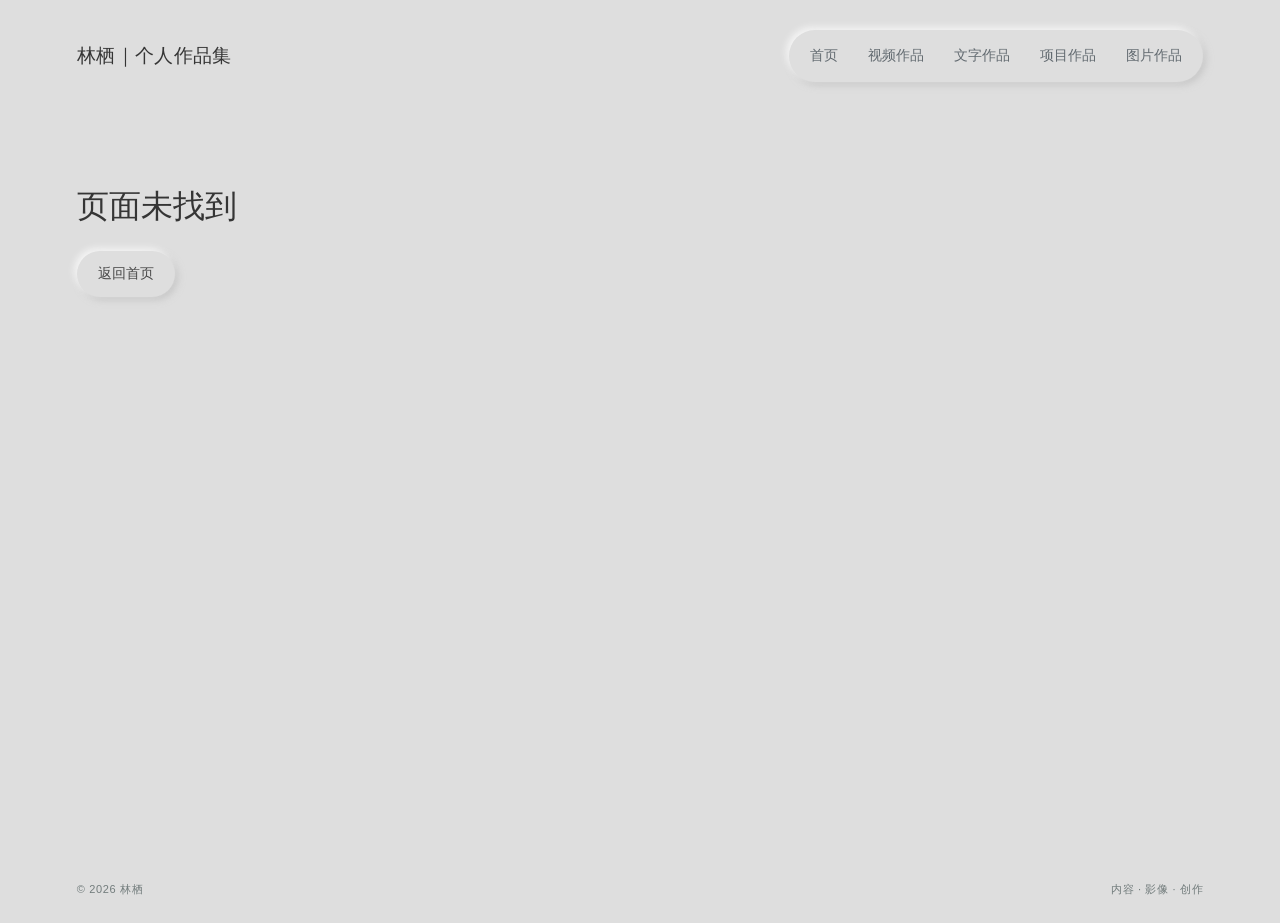
<file: index.html>
<!doctype html><html lang="zh-CN"><head><meta charset="UTF-8"><meta name="viewport" content="width=device-width, initial-scale=1"><meta name="theme-color" content="#F5F5F3"><meta name="description" content="林栖的个人作品集：视频、文字、项目与视觉创作。"><title>林栖｜个人作品集</title><link rel="stylesheet" href="/style.css"><link rel="stylesheet" href="/glass.css"><link rel="stylesheet" href="/resume.css"><link rel="stylesheet" href="/video.css"><link rel="stylesheet" href="/layout.css"></head><body><div id="app"></div><script type="module" src="/app.js"></script></body></html>
</file>
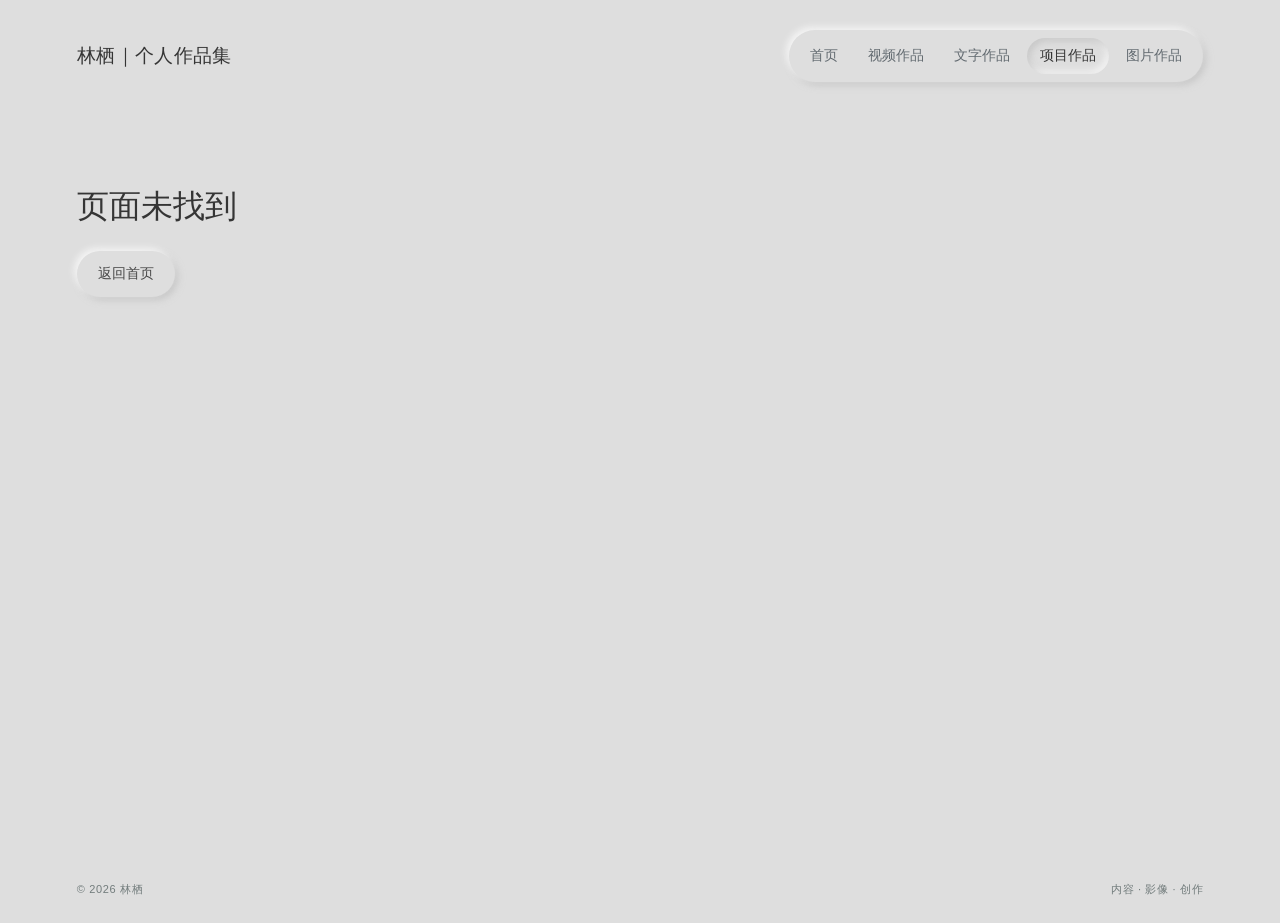
<file: projects/index.html>
<!doctype html><html lang="zh-CN"><head><meta charset="UTF-8"><meta name="viewport" content="width=device-width, initial-scale=1"><meta name="theme-color" content="#F5F5F3"><meta name="description" content="林栖的个人作品集：视频、文字、项目与视觉创作。"><title>林栖｜个人作品集</title><link rel="stylesheet" href="/style.css"><link rel="stylesheet" href="/glass.css"><link rel="stylesheet" href="/resume.css"><link rel="stylesheet" href="/video.css"><link rel="stylesheet" href="/layout.css"></head><body><div id="app"></div><script type="module" src="/app.js"></script></body></html>
</file>
<file: style.css>
:root{font-family:-apple-system,BlinkMacSystemFont,"PingFang SC","Microsoft YaHei","Noto Sans CJK SC",sans-serif;color:#272b2c;background:#f5f5f3;font-synthesis:none;font-size:16px;--muted:#707678;--border:1px solid rgba(255,255,255,.9)}*{box-sizing:border-box}body{margin:0}a{color:inherit;text-decoration:none}button{font:inherit;color:inherit;cursor:pointer}button,a{-webkit-tap-highlight-color:transparent}button{border:0;background:none}button:focus-visible,a:focus-visible{outline:2px solid #617f88;outline-offset:5px}header{max-width:1500px;margin:auto;min-height:100px;padding:28px 4.5%;display:flex;align-items:center;justify-content:space-between;gap:30px}.brand{font-size:19px;font-weight:600;letter-spacing:.02em}.top-resume{background:#ffffff91;border:var(--border);border-radius:20px;padding:11px 19px;box-shadow:0 3px 10px #33333304;font-size:14px}.top-resume span{margin-left:15px}nav{display:flex;gap:23px;align-items:center;font-size:14px}nav a,nav button{color:var(--muted);white-space:nowrap}nav [aria-current]{color:#252929;font-weight:600}.home{max-width:1500px;margin:10px auto 0;padding:0 4.5%;display:grid;grid-template-columns:minmax(285px,3fr) 7fr;gap:26px;min-height:660px;height:calc(100svh - 164px);max-height:850px}.glass{background:rgba(255,255,255,.57);border:var(--border);box-shadow:0 10px 30px #3e474709,inset 0 1px 0 #fff;backdrop-filter:blur(24px)}.profile{border-radius:34px;padding:25px;display:flex;flex-direction:column;animation:appear .45s both}.portrait{width:100%;height:clamp(145px,22vh,245px);border-radius:20px;object-fit:cover}.portrait-empty{background:#e6e8e4;display:flex;align-items:center;justify-content:center;flex-direction:column;gap:16px;color:#777e77;font-size:12px}.portrait-mark{font-size:46px;font-weight:300;letter-spacing:.15em;color:#929b91}.identity h1{font-size:32px;letter-spacing:.06em;margin:23px 0 7px;font-weight:600}.identity p{font-size:14px;margin:0;color:#5d6566}.details{margin:22px 0 18px;display:grid;gap:10px;font-size:13px}.details div{display:flex;gap:20px}.details dt{color:#777d7e;width:58px;flex-shrink:0}.details dd{margin:0;color:#62696a;overflow-wrap:anywhere}.summary{font-size:14px;line-height:1.95;color:#62696a;margin:0 0 20px;padding-top:17px;border-top:1px solid #dce0dc}.resume-link{margin-top:auto;display:flex;justify-content:space-between;align-items:center;border-radius:16px;background:#fff9;border:1px solid #e4e7e4;padding:14px 17px;font-size:14px}.resume-link span{font-size:20px}.work-grid{display:grid;grid-template-columns:1fr 1fr;grid-template-rows:1fr 1fr;gap:24px}.work-card{min-width:0;position:relative;border-radius:30px;overflow:hidden;transition:transform .2s,box-shadow .2s;animation:appear .5s both;animation-delay:calc(var(--order)*70ms + 60ms)}.video{background:#e8eef0}.writing{background:#f0eeea}.projects{background:#e9ede7}.visual{background:#eeecef}.card-heading{position:relative;z-index:2;display:flex;justify-content:space-between;padding:27px 28px 0;gap:10px}.eyebrow{font-size:11px;letter-spacing:.15em;color:#717b7d}.card-heading h2{font-size:27px;font-weight:600;letter-spacing:.025em;margin:10px 0}.card-heading p{font-size:13px;color:#717a7c;margin:0;white-space:nowrap}.index{color:#8b9594;font-size:12px;padding-top:2px}.card-arrow{position:absolute;z-index:4;bottom:20px;right:22px;border:1px solid #fffd;background:#ffffffa3;backdrop-filter:blur(15px);width:39px;height:39px;display:grid;place-items:center;border-radius:50%;font-size:20px;transition:transform .2s}.preview{position:absolute;top:135px;bottom:0;left:0;right:0;transition:transform .2s}.film{top:130px;margin:13px 20px 24px;border-radius:15px;overflow:hidden;background:#cad9de}.film img{height:100%;width:100%;object-fit:cover;filter:saturate(.6)}.film-label{position:absolute;left:17px;top:15px;font-size:9px;letter-spacing:.22em;color:white;text-shadow:0 1px 5px #333}.play{position:absolute;left:50%;top:50%;transform:translate(-50%,-50%);border:1px solid #ffffffa8;background:#ffffff35;backdrop-filter:blur(5px);color:white;border-radius:50%;width:44px;height:44px;display:grid;place-items:center;font-size:24px}.sample{position:absolute;bottom:13px;left:16px;font-size:10px;color:#fff;text-shadow:0 1px 4px #3338}.film-line{position:absolute;bottom:0;height:20px;background:#2b3e4840;width:100%}.writing-preview{perspective:700px}.paper{position:absolute;width:70%;height:255px;left:15%;top:10px;transform:rotate(-7deg);background:#fffefa;box-shadow:0 6px 25px #53574c12;border:1px solid #fff;padding:24px;z-index:1}.paper-kicker{font-size:10px;color:#8f958f;letter-spacing:.1em}.paper h3{font-size:22px;line-height:1.6;letter-spacing:.03em;font-weight:500;margin:17px 0}.text-lines,.mini-lines{height:28px;background:repeating-linear-gradient(to bottom,#91998e26 0 2px,transparent 2px 9px);width:95%}.paper-bottom{font-size:9px;color:#9b9e94;display:block;margin-top:15px}.paper-behind{position:absolute;width:65%;height:250px;top:20px;left:25%;background:#e1e1d9;transform:rotate(6deg);border:1px solid #fff7}.workflow{display:grid;grid-template-columns:1fr 20px 1fr;gap:9px;align-items:center;width:85%;margin:12px auto;transform:rotate(-5deg)}.workflow span{font-size:11px;background:#fbfcf9;border:1px solid #fff;border-radius:10px;text-align:center;padding:15px 5px;box-shadow:0 4px 8px #424a4007}.workflow i{color:#9ba698;text-align:center;font-style:normal}.workflow i:nth-of-type(2){grid-column:3;line-height:7px}.prompt{position:absolute;top:110px;left:16%;width:70%;padding:17px 20px;background:#ffffffcf;border-radius:13px;border:1px solid white;transform:rotate(5deg);box-shadow:0 7px 15px #414b4010}.prompt span{font-size:9px;letter-spacing:.1em;color:#808d7a}.prompt p{font-size:11px;margin:13px 0;color:#737e70}.visual-preview img{position:absolute;object-fit:cover;border:6px solid #fffc;border-radius:12px;box-shadow:0 10px 20px #504b5417;filter:saturate(.6)}.visual-one{width:47%;height:210px;left:10%;top:10px;transform:rotate(-9deg)}.visual-two{width:43%;height:200px;left:49%;top:35px;transform:rotate(10deg)}.visual-preview .sample{color:#6e6a70;text-shadow:none;bottom:17px;left:25px}footer{max-width:1500px;margin:0 auto;padding:20px 4.5%;display:flex;justify-content:space-between;color:#8c9291;font-size:11px;letter-spacing:.06em}@media(hover:hover){.work-card:hover{transform:translateY(-4px);box-shadow:0 15px 35px #4b5b6015}.work-card:hover .preview{transform:scale(1.02)}.work-card:hover .card-arrow{transform:translateX(4px)}.resume-link:hover,.top-resume:hover{background:#fff}}.work-card:active{transform:scale(.98)}dialog{width:min(700px,calc(100% - 32px));max-height:88svh;padding:0;border:1px solid #fffd;border-radius:30px;background:#f9faf8ee;backdrop-filter:blur(30px);color:#272b2c;box-shadow:0 30px 80px #343b3c26}dialog[open]{display:flex;flex-direction:column;animation:appear .2s both}dialog::backdrop{background:#30363624;backdrop-filter:blur(6px)}.dialog-top{display:flex;justify-content:space-between;align-items:center;padding:20px 27px;border-bottom:1px solid #dce0dc;font-size:14px}.close{width:34px;height:34px;background:#e6e9e5;border-radius:50%;font-size:24px}.resume-content{padding:30px 38px;overflow:auto}.resume-heading h1{font-size:36px;margin:13px 0}.resume-heading p{color:#697170;font-size:16px}.resume-content section,.resume-page section{margin-top:28px}.resume-content h2,.resume-page h2{font-size:17px;font-weight:600}.resume-content section p,.resume-page section p{font-size:16px;line-height:1.85}.skills{display:flex;gap:9px;flex-wrap:wrap}.skills span{padding:8px 12px;border:1px solid #dce2dc;border-radius:12px;font-size:14px}.muted{color:#7a827e}.dialog-actions{padding:18px 28px;border-top:1px solid #dce0dc;display:flex;justify-content:flex-end;gap:12px}.button{display:inline-flex;padding:13px 20px;border:1px solid #dbe0db;background:#ffffffa8;border-radius:16px;font-size:14px;align-items:center;justify-content:center}.primary{background:#38463e;color:#fff;border-color:#38463e}.modal-open{overflow:hidden}.category-page{max-width:1360px;padding:35px 4.5% 80px;margin:auto;min-height:calc(100vh - 156px)}.back{font-size:14px;color:#68736f}.category-title{margin:50px 0 35px}.category-title h1{font-size:44px;margin:15px 0}.category-title p{color:#74807a}.category-layout{display:grid;grid-template-columns:1fr 1fr;border:var(--border);border-radius:30px;overflow:hidden;background:#fff8}.category-art{position:relative;min-height:330px;overflow:hidden}.category-art .preview{top:20px;bottom:20px}.category-art .paper{height:350px;top:25px}.category-art .visual-preview img{height:270px}.category-art .workflow{max-width:380px}.category-art .prompt{top:165px}.empty-state{padding:65px 40px;align-self:center}.empty-state h2{font-size:25px;font-weight:500}.empty-state p{color:#7b837e;line-height:1.8;margin-bottom:28px}.resume-page{max-width:760px;margin:25px auto 55px;padding:45px;border-radius:30px}.resume-page>.button{margin-top:30px}@keyframes appear{from{opacity:0;transform:translateY(6px)}to{opacity:1;transform:translateY(0)}}@media(min-width:1500px){.profile{padding:30px}.card-heading{padding:32px 32px 0}.preview{top:150px}.film{top:145px}}@media(max-width:1100px){header{padding:25px 3%}.home{padding:0 3%;gap:18px;grid-template-columns:minmax(270px,3fr) 7fr}.work-grid{gap:18px}.profile{padding:20px}.card-heading{padding:24px 21px 0}.card-heading h2{font-size:24px}.card-heading p{font-size:12px}.eyebrow{font-size:10px}.index{display:none}nav{gap:13px}.paper{padding:18px}.paper h3{font-size:19px}}@media(max-width:820px){header{padding:24px;min-height:90px;flex-wrap:wrap;gap:18px}.home{padding:0 24px;height:auto;max-height:none;grid-template-columns:1fr;min-height:0}.profile{display:grid;grid-template-columns:160px 1fr;gap:0 24px;padding:24px}.portrait{grid-row:1/4;height:210px}.identity h1{margin-top:0}.details{margin:15px 0}.summary{grid-column:1/-1;margin-top:20px}.resume-link{grid-column:1/-1}.work-grid{grid-template-rows:330px 330px}.brand{font-size:17px}nav{flex-wrap:wrap;gap:15px}.category-layout{grid-template-columns:1fr}.resume-page{margin:20px}.home+.x{display:none}}@media(max-width:540px){header{padding:22px 20px}.top-resume{padding:10px 13px}.top-resume span{margin-left:5px}.home{padding:0 16px;gap:20px}.profile{padding:22px;grid-template-columns:110px 1fr;gap:0 17px;border-radius:28px}.portrait{height:160px;grid-row:1/3}.portrait-mark{font-size:29px}.portrait-empty{font-size:10px}.identity h1{font-size:27px}.identity p{font-size:12px;line-height:1.7}.details{font-size:12px;gap:7px}.details div{gap:8px}.details dt{width:50px}.summary{font-size:14px}.work-grid{grid-template-columns:1fr;grid-template-rows:repeat(4,330px);gap:20px}.card-heading{padding:25px 27px 0}.card-heading h2{font-size:27px}.card-heading p{font-size:13px}.eyebrow{font-size:11px}.preview{top:130px}.film{top:130px}.index{display:block}.paper{width:65%;left:17%;padding:23px}.paper h3{font-size:22px}footer{padding:24px;font-size:10px}.dialog-actions{padding:16px;gap:8px}.dialog-actions .button{font-size:13px;padding:12px 14px}.resume-content{padding:25px}.category-page{padding:20px 20px 45px}.category-title{margin-top:35px}.category-title h1{font-size:36px}.empty-state{padding:35px 25px}.resume-page{padding:27px}.category-art{min-height:300px}}@media(prefers-reduced-motion:reduce){*,*::before,*::after{animation:none!important;transition:none!important;scroll-behavior:auto!important}}@media print{header,footer,.resume-page>.button,dialog{display:none!important}body{background:#fff}.resume-page{border:0;box-shadow:none;margin:0;max-width:none;padding:20px}}
@media(min-width:821px) and (max-height:820px){.home{min-height:580px}.profile{padding:20px}.portrait{height:125px}.identity h1{margin-top:17px;font-size:29px}.details{gap:8px;margin:17px 0}.summary{line-height:1.8;margin-bottom:15px;padding-top:13px}.resume-link{padding:12px 15px}}
.portfolio-items{display:grid;grid-template-columns:repeat(auto-fit,minmax(240px,1fr));gap:24px;margin-top:30px}.portfolio-item{padding:22px;border-radius:24px}.portfolio-item img{width:100%;height:220px;object-fit:cover;border-radius:15px}.portfolio-item h2{font-size:21px}.portfolio-item p{font-size:16px;line-height:1.7;color:#69746d}
.writing-page{max-width:1320px}.writing-heading{margin:55px 0 60px}.writing-heading h1{margin:0;font-size:clamp(52px,7vw,92px);font-weight:600;letter-spacing:.015em}.writing-list{display:grid;grid-template-columns:1fr;gap:34px}.writing-item{display:flex;min-height:210px;padding:42px 46px;align-items:flex-start;justify-content:space-between;gap:40px;border-radius:28px;background:#dededc;box-shadow:-6px -6px 13px #ffffffa1,7px 8px 16px #b7b7b788;transition:transform .2s ease,box-shadow .2s ease}.writing-item h2{max-width:1000px;margin:0;font-size:clamp(25px,2.3vw,34px);font-weight:570;line-height:1.55;letter-spacing:.01em}.writing-item>a{display:inline-flex;align-items:center;gap:7px;margin-top:auto;color:#454b47;font-size:14px;font-weight:570;white-space:nowrap}.writing-item>a span{font-size:17px}.writing-item:hover{transform:translateY(-3px);box-shadow:-8px -8px 16px #ffffffad,10px 11px 21px #b1b1b18f}.writing-item>a:hover{text-decoration:underline;text-underline-offset:4px}
@media(max-width:780px){.writing-heading{margin:38px 0 42px}.writing-heading h1{font-size:48px}.writing-list{gap:24px}.writing-item{min-height:200px;padding:30px 26px;border-radius:22px;flex-direction:column;gap:30px}.writing-item h2{font-size:23px}.writing-item>a{margin-top:0;align-self:flex-end}}
.projects-page{max-width:1320px}.projects-heading{margin:55px 0 60px}.projects-heading h1{margin:0;font-size:clamp(52px,7vw,92px);font-weight:600;letter-spacing:.015em}.project-case{padding:50px;border-radius:32px;background:#dededc;box-shadow:-7px -7px 16px #ffffffa8,9px 10px 22px #b4b4b482}.project-case-heading{display:grid;grid-template-columns:minmax(0,1fr) minmax(320px,.72fr);gap:70px;align-items:end}.project-case-heading span{display:block;margin-bottom:18px;color:#767d78;font-size:13px;letter-spacing:.08em}.project-case-heading h2{max-width:730px;margin:0;font-size:clamp(32px,4vw,54px);font-weight:590;line-height:1.35}.project-case-intro{display:grid;gap:18px}.project-case-intro p{margin:0;color:#69706b;font-size:16px;line-height:1.9}.project-case-intro p:first-child{color:#4f5752;font-weight:520}.project-topics{display:flex;gap:12px;flex-wrap:wrap;margin:44px 0 48px;padding-top:28px;border-top:1px solid #c7c9c6}.project-topics span{padding:10px 15px;border-radius:999px;background:#e7e7e5;color:#666e69;font-size:13px;box-shadow:inset 1px 1px 0 #fff9}.project-deliverables{display:grid;grid-template-columns:repeat(2,minmax(0,1fr));gap:28px}.project-deliverable{display:flex;min-height:360px;padding:30px;flex-direction:column;border-radius:25px;background:#e8e8e6;box-shadow:inset 1px 1px 0 #fff,-4px -4px 10px #ffffff80,6px 7px 14px #b6b6b65c}.project-deliverable-index{color:#949994;font-size:12px;letter-spacing:.12em}.project-deliverable-copy{margin:48px 0 36px}.project-deliverable-copy>span{color:#747b76;font-size:13px}.project-deliverable h3{margin:14px 0 18px;font-size:clamp(23px,2.2vw,31px);font-weight:580;line-height:1.48}.project-deliverable p{margin:0;color:#6c736f;font-size:15px;line-height:1.85}.project-deliverable strong{display:block;margin-top:20px;color:#4d5550;font-size:15px;font-weight:600}.project-deliverable>a{display:flex;align-items:center;justify-content:space-between;margin-top:auto;padding-top:22px;border-top:1px solid #ced0cd;color:#444b47;font-size:14px;font-weight:600}.project-deliverable>a span{font-size:18px}.project-deliverable>a:hover{text-decoration:underline;text-underline-offset:4px}@media(max-width:900px){.project-case{padding:34px}.project-case-heading{grid-template-columns:1fr;gap:28px}.project-case-intro{max-width:700px}.project-deliverables{grid-template-columns:1fr}.project-deliverable{min-height:320px}}@media(max-width:540px){.projects-heading{margin:38px 0 42px}.projects-heading h1{font-size:48px}.project-case{padding:24px;border-radius:24px}.project-case-heading h2{font-size:31px}.project-topics{margin:32px 0}.project-deliverable{min-height:300px;padding:25px}.project-deliverable-copy{margin:36px 0 30px}}
.visual-page{max-width:1460px}.visual-heading{display:flex;margin:55px 0 58px;align-items:flex-end;justify-content:space-between;gap:40px}.visual-heading h1{margin:0;font-size:clamp(52px,7vw,92px);font-weight:600;letter-spacing:.015em}.visual-heading p{max-width:520px;margin:0 0 10px;color:#666e69;font-size:15px;line-height:1.8;text-align:right}.photography-grid{columns:3 360px;column-gap:24px}.photography-grid figure{margin:0 0 24px;break-inside:avoid}.photography-grid .media-zoom{display:block;width:100%;padding:0;overflow:hidden;border:0;border-radius:24px;background:#d7d8d5;box-shadow:-6px -6px 14px #ffffff9c,8px 8px 17px #b1b1b18a;cursor:zoom-in}.photography-grid img{display:block;width:100%;height:auto;border-radius:24px;transition:transform .28s ease,filter .28s ease}.photography-grid .media-zoom:hover img{transform:scale(1.018);filter:brightness(1.02)}@media(max-width:980px){.visual-heading{align-items:flex-start;flex-direction:column;gap:22px}.visual-heading p{text-align:left}.photography-grid{columns:2 300px}}@media(max-width:620px){.visual-heading{margin:38px 0 38px}.visual-heading h1{font-size:48px}.visual-heading p{font-size:14px}.photography-grid{columns:1}.photography-grid figure{margin-bottom:20px}.photography-grid .media-zoom,.photography-grid img{border-radius:18px}}
</file>
<file: glass.css>
/* Reference-led optical glass. Geometry and content stay in style.css. */
:root {
  background: #dededc;
  color: #24292d;
  --muted: #626a70;
  --glass-shadow: 0 14px 25px -15px #53616b45, 0 3px 7px #6c7a8610;
  --glass-inner: inset 0 2px 2px #ffffffed, inset 2px 0 3px #ffffff80, inset -2px 0 3px #a0aab326, inset 0 -3px 3px #ffffffcf;
}
.glass, .category-layout {
  position: relative;
  isolation: isolate;
  background: #ffffff29;
  border: 1px solid #ffffff9e;
  box-shadow: var(--glass-inner), var(--glass-shadow);
  backdrop-filter: blur(28px) saturate(115%);
  -webkit-backdrop-filter: blur(28px) saturate(115%);
}
/* Two narrow optical rims describe the rounded glass thickness. */
.glass::before, .category-layout::before {
  content: '';
  position: absolute;
  inset: 5px;
  border-radius: inherit;
  border: 1px solid #ffffff70;
  box-shadow: inset 0 1px 2px #73859612, 0 1px 1px #ffffff73;
  pointer-events: none;
  z-index: 5;
}
.home {
  grid-template-columns: minmax(240px, 1fr) minmax(0, 3fr);
  gap: 42px;
  align-items: center;
}
.home .profile {
  width: 100%;
  max-width: 290px;
  justify-self: start;
  padding: 22px;
  border-radius: 28px;
  background: #ffffff19;
  box-shadow: inset 0 1px 1px #ffffffa6, 0 8px 24px -16px #5e6d7540;
}
.home .profile::before { content: none; }
.home .portrait { height: 104px; border-radius: 17px; }
.home .portrait-empty { gap: 8px; font-size: 12px; }
.home .portrait-mark { font-size: 30px; }
.home .identity h1 { margin: 19px 0 8px; font-size: 27px; }
.home .identity p { font-size: 13px; }
.home .details { margin: 20px 0; gap: 9px; }
.home .summary { font-size: 13px; line-height: 1.85; margin-bottom: 20px; padding-top: 15px; }
.home .resume-link { font-size: 13px; padding: 12px 15px; background-color: #d6e1e635; box-shadow: inset 0 1px 1px #fff9, 0 3px 8px #5e71880b; }
.portrait {
  border: 1px solid #ffffffb3;
  border-radius: 24px;
  box-shadow: inset 0 2px 5px #62726d18, 0 2px 1px #fff9;
}
.portrait-empty { background: #dce2df70; color: #616f6a; }
.portrait-mark { color: #7b8b84; }
.summary { border-top-color: #aeb8b133; color: #555f5e; }
.details dt { color: #6a7475; }
.details dd { color: #535f60; }
.work-grid {
  grid-template-columns: repeat(2, minmax(0, 1fr));
  grid-template-rows: auto auto;
  align-content: center;
  gap: 48px 32px;
}
.work-card {
  aspect-ratio: 3.8 / 1;
  display: flex;
  align-items: center;
  justify-content: center;
  gap: 16px;
  padding: 0 clamp(20px, 2.1vw, 36px);
  border-radius: 999px;
  border: 1px solid rgb(var(--tint) / .3);
  background-color: transparent;
  background-image: linear-gradient(180deg, rgb(var(--tint) / .17), rgb(var(--tint) / .025) 45%, #ffffff0a 65%, rgb(var(--tint) / .16));
  backdrop-filter: blur(5px) saturate(120%);
  -webkit-backdrop-filter: blur(5px) saturate(120%);
  box-shadow: inset 0 2px 2px #ffffffdc, inset 2px 0 3px #ffffff8c, inset -2px 0 3px rgb(var(--tint) / .2), inset 0 -4px 4px #ffffffab, inset 0 -7px 8px rgb(var(--tint) / .13), 0 10px 13px -9px #5d6b7b5c, 0 3px 5px #6c7a8512;
  transition: transform 200ms ease, box-shadow 200ms ease, border-color 200ms ease;
}
.work-card.video { --tint: 127 161 207; background-color: transparent; }
.work-card.writing { --tint: 183 175 158; background-color: transparent; }
.work-card.projects { --tint: 139 174 143; background-color: transparent; }
.work-card.visual { --tint: 174 148 188; background-color: transparent; }
.category-art.video { background-color: #d3e2eb; }
.category-art.writing { background-color: #e8e7e3; }
.category-art.projects { background-color: #dae4d9; }
.category-art.visual { background-color: #e6dde5; }
.work-card::before {
  content: '';
  position: absolute;
  inset: 4px 5px 5px;
  border-radius: inherit;
  border: 1px solid #ffffff73;
  border-top-color: rgb(var(--tint) / .2);
  border-bottom: 2px solid #ffffffbf;
  box-shadow: inset 0 2px 3px rgb(var(--tint) / .16), 0 1px 2px #ffffff70;
  pointer-events: none;
  z-index: 0;
}
.work-card::after {
  content: '';
  position: absolute;
  top: 7px;
  left: 4%;
  width: 89%;
  height: 29%;
  border-radius: 55% 45% 65% 35% / 85% 55% 45% 15%;
  background: linear-gradient(170deg, #ffffffd4 0%, #ffffff78 19%, #ffffff14 48%, #ffffff00 68%);
  pointer-events: none;
  z-index: 0;
  opacity: .78;
  transition: opacity 200ms ease;
}
.work-card h2, .entry-arrow { position: relative; z-index: 1; }
.work-card h2 {
  margin: 0;
  font-size: clamp(23px, 1.8vw, 28px);
  font-weight: 500;
  text-align: center;
  line-height: 1.25;
  letter-spacing: .01em;
}
.entry-arrow {
  position: absolute;
  right: clamp(22px, 2.1vw, 36px);
  top: 50%;
  opacity: 0;
  pointer-events: none;
  transform: translate(-4px, -50%);
  flex-shrink: 0;
  font-size: 25px;
  font-weight: 400;
  line-height: 1;
  color: #707a80;
  transition: opacity 200ms ease, transform 200ms ease;
}
.work-card:focus-visible .entry-arrow { opacity: 1; transform: translate(0, -50%); }
.card-heading h2 { font-weight: 550; letter-spacing: .01em; }
.card-heading p { color: #5c6870; }
.eyebrow { color: #63717a; }
.index { color: #6b7b85; }
.top-resume, .resume-link, .button, .card-arrow, .close, .play {
  position: relative;
  isolation: isolate;
  border: 1px solid #ffffff9e;
  border-radius: 999px;
  background: linear-gradient(175deg, #ffffff6b, #ffffff1a 48%, #ffffff73);
  box-shadow: var(--glass-inner), 0 7px 12px -7px #50637666, 0 2px 3px #687d8b17;
  backdrop-filter: blur(18px);
  -webkit-backdrop-filter: blur(18px);
  transition: transform 200ms ease, box-shadow 200ms ease, background-color 200ms ease;
}
.top-resume::before, .resume-link::before, .button::before, .card-arrow::before, .close::before {
  content: '';
  position: absolute;
  pointer-events: none;
  top: 3px;
  left: 12%;
  right: 12%;
  height: 30%;
  border-radius: 999px;
  border-top: 2px solid #ffffffbf;
  background: linear-gradient(#ffffff48, #ffffff00);
  z-index: -1;
}
.top-resume { background-color: #cbdced73; padding-inline: 23px; }
.resume-link { background-color: #c1d4e587; padding-inline: 20px; color: #283e50; }
.primary { background-color: #acc8df; color: #203b51; border-color: #dcebf5; }
.card-arrow { position: absolute; width: 43px; height: 43px; bottom: 20px; right: 22px; color: #3d505b; background-color: #dceaf282; }
.projects .card-arrow { background-color: #d9e7d5a8; }
.visual .card-arrow { background-color: #e8d6e3a8; }
.writing .card-arrow { background-color: #f0e6d6a8; }
.film { border: 1px solid #ffffff91; border-radius: 20px; box-shadow: 0 2px 3px #fff9, 0 7px 16px #556d7a19; }
.film img { filter: saturate(.58) contrast(.92); }
.play { position: absolute; background-color: #d9e8f12b; color: white; }
.paper { border-radius: 10px; background: #fdfdfaeb; box-shadow: 0 9px 19px #6d716518; }
.paper-behind { border-radius: 10px; background: #e3e5df; }
.workflow span { border-radius: 15px; background: #f5faf180; box-shadow: inset 0 2px 2px #fffd, inset 0 -2px 2px #ffffff8c, 0 5px 9px #64766012; color: #4e644c; }
.prompt { border-radius: 18px; background: #fafff1a6; box-shadow: inset 0 2px 2px #fffd, 0 7px 14px #53624a16; }
.visual-preview img { border-color: #ffffffad; border-radius: 18px; box-shadow: 0 9px 17px #79697825, 0 2px 2px #fff9; }
dialog { border-radius: 36px; border-color: #ffffffe0; background: #eff2f0ed; box-shadow: var(--glass-inner), 0 28px 70px #38485430; }
dialog::backdrop { background: #56647230; backdrop-filter: blur(8px); }
.dialog-top, .dialog-actions { border-color: #a9b5b12e; }
.close { background-color: #e7edefa1; }
.skills span { border-color: #ffffff9e; border-radius: 999px; background: #d6e4d67a; box-shadow: inset 0 1px 2px #fff, 0 2px 3px #667d6a0a; }
nav { padding: 7px; gap: 4px; border: 1px solid #ffffff9e; border-radius: 999px; background: #ffffff24; box-shadow: var(--glass-inner), 0 5px 10px #6775830a; }
nav a, nav button { padding: 9px 13px; border-radius: 999px; }
nav [aria-current] { background: #c8dbe987; box-shadow: inset 0 1px 2px #fff9, 0 3px 5px #506d8114; color: #2e4b60; }
.category-layout { border-radius: 34px; }
footer { color: #727c7c; }
@media (hover:hover) {
  .work-card:hover { transform: translateY(-3px); border-color: rgb(var(--tint) / .43); box-shadow: inset 0 2px 2px #fff, inset 2px 0 3px #ffffffa6, inset -2px 0 3px rgb(var(--tint) / .2), inset 0 -4px 4px #ffffffd4, inset 0 -7px 8px rgb(var(--tint) / .16), 0 13px 17px -9px #5d6b7b5c, 0 3px 5px #6c7a8512; }
  .work-card:hover::after { opacity: 1; }
  .work-card:hover .entry-arrow { opacity: 1; transform: translate(0, -50%); }
  .top-resume:hover, .resume-link:hover, .button:hover { background-color: #c4dbed; transform: translateY(-2px); }
  .close:hover { background-color: #fff9; }
}
.top-resume:active, .resume-link:active, .button:active, .close:active { transform: scale(.98); box-shadow: inset 0 2px 5px #6d869c26, inset 0 -1px 2px #fff; }
@media (max-width:1100px) { nav a, nav button { padding-inline: 9px; } }
@media (max-width:820px) { nav { border-radius: 22px; flex-wrap: wrap; } }
@media (max-width:1100px) and (min-width:821px) { .home { grid-template-columns: 240px minmax(0, 1fr); gap: 28px; }.home .profile { padding: 19px; }.work-grid { column-gap: 22px; }.work-card { padding-inline: 20px; gap: 10px; } }
@media (max-width:820px) { .home { grid-template-columns: 1fr; gap: 24px; }.home .profile { max-width: none; grid-template-columns: 110px 1fr; gap: 0 20px; }.home .portrait { height: 110px; grid-row: 1 / 3; }.home .identity h1 { margin-top: 0; }.home .summary { margin-top: 0; }.work-grid { margin: 12px 0; gap: 36px 24px; } }
@media (max-width:540px) { .home .profile { padding: 20px; border-radius: 26px; grid-template-columns: 90px 1fr; gap: 0 16px; }.home .portrait { height: 96px; }.home .portrait-mark { font-size: 26px; }.home .portrait-empty { font-size: 10px; }.home .identity p { font-size: 12px; }.home .details { margin: 16px 0; }.work-grid { grid-template-columns: 1fr; grid-template-rows: repeat(4, auto); gap: 24px; margin: 8px 0; }.work-card { padding-inline: 26px; }.top-resume { padding-inline: 14px; } }
@media (prefers-reduced-transparency:reduce) { .glass, .category-layout, dialog { background-color: #f0f2f0; backdrop-filter: none; }.button,.resume-link,.top-resume { background-color: #d9e5ed; } }
@media print { :root { background: #fff; }.glass { background: #fff; box-shadow: none; }.glass::before,.glass::after { display: none; } }
/* Neutral soft relief: a shared surface with directional light. */
:root {
  background: #dedede;
  color: #353535;
  --surface: #dedede;
  --raised: -7px -7px 15px #ffffffbf, 7px 7px 15px #b7b7b7a6;
  --small-raised: -3px -3px 7px #ffffffb3, 3px 3px 7px #b7b7b799;
  --inset: inset 3px 3px 7px #bcbcbca6, inset -3px -3px 7px #ffffffb3;
}
.glass, .category-layout, .home .profile, dialog {
  background: var(--surface);
  border: 1px solid transparent;
  box-shadow: var(--raised);
  backdrop-filter: none;
  -webkit-backdrop-filter: none;
}
.glass::before, .glass::after, .category-layout::before { content: none; }
.work-card, .work-card.video, .work-card.writing, .work-card.projects, .work-card.visual {
  background: var(--surface);
  border: 1px solid transparent;
  border-radius: 30px;
  color: #353535;
  box-shadow: var(--raised);
}
.work-card .entry-arrow { color: #656565; }
.home .profile { border-radius: 30px; }
.home .portrait {
  background: var(--surface);
  border: 0;
  box-shadow: var(--inset);
}
.home .portrait-mark { color: #818181; }
.home .portrait-empty, .home .identity p, .home .summary, .home .details dt, .home .details dd { color: #626262; }
.home .summary { border-top-color: #c9c9c9; }
.home .resume-link, .top-resume, .button, .close, .skills span, nav {
  background: var(--surface);
  border: 1px solid transparent;
  border-radius: 999px;
  color: #484848;
  box-shadow: var(--small-raised);
  backdrop-filter: none;
  -webkit-backdrop-filter: none;
}
.resume-link::before, .top-resume::before, .button::before, .close::before { content: none; }
nav [aria-current] { background: var(--surface); color: #353535; box-shadow: var(--inset); }
.dialog-top, .dialog-actions { border-color: #c9c9c9; }
dialog { border-radius: 30px; box-shadow: -10px -10px 24px #ffffff85, 15px 15px 40px #88888870; }
@media (hover:hover) {
  .work-card:hover {
    transform: translateY(-2px);
    border-color: transparent;
    box-shadow: -9px -9px 19px #ffffffd4, 9px 9px 19px #b7b7b7b3;
  }
  .home .resume-link:hover, .top-resume:hover, .button:hover, .close:hover {
    background: var(--surface);
    box-shadow: -4px -4px 9px #ffffffcc, 4px 4px 9px #b7b7b7a6;
  }
}
.work-card:active {
  transform: translateY(1px);
  box-shadow: var(--inset);
}
.home .resume-link:active, .top-resume:active, .button:active, .close:active { box-shadow: var(--inset); }
@media print { :root, .glass, .home .profile { background: white; box-shadow: none; } }
/* Unframed personal information, with the resume action below. */
.home .profile.profile-plain {
  display: flex;
  flex-direction: column;
  gap: 0;
  padding: 0 8px;
  background: none;
  border: 0;
  border-radius: 0;
  box-shadow: none;
  backdrop-filter: none;
  -webkit-backdrop-filter: none;
}
.home .profile.profile-plain { max-width: 340px; }
.home .profile-plain .profile-carousel {
  position: relative;
  width: 100%;
  aspect-ratio: 3 / 4;
  overflow: hidden;
  border-radius: 24px;
  background: #d8dbd9;
  box-shadow: inset 0 1px 1px #ffffff80, 0 10px 24px -16px #46544e73;
}
.home .profile-plain .profile-photo {
  display: block;
  width: 100%;
  height: 100%;
  object-fit: cover;
  object-position: center 38%;
  user-select: none;
}
.home .profile-plain .profile-photo.is-changing { animation: profile-photo-in .24s ease-out; }
.profile-carousel-arrow,
.profile-carousel-dots {
  position: absolute;
  z-index: 2;
  opacity: 0;
  transition: opacity .18s ease, transform .18s ease, background-color .18s ease;
}
.profile-carousel-arrow {
  top: 50%;
  width: 38px;
  height: 38px;
  padding: 0 0 3px;
  border: 1px solid #ffffff8c;
  border-radius: 50%;
  color: #303330;
  background: #f5f5f5cf;
  box-shadow: 0 5px 16px #252b2860;
  font: 28px/1 system-ui, sans-serif;
  cursor: pointer;
  transform: translateY(-50%) scale(.92);
  backdrop-filter: blur(12px);
  -webkit-backdrop-filter: blur(12px);
}
.profile-carousel-prev { left: 14px; }
.profile-carousel-next { right: 14px; }
.profile-carousel-dots {
  left: 50%;
  bottom: 15px;
  display: flex;
  gap: 8px;
  padding: 8px 10px;
  border-radius: 999px;
  background: #1518166b;
  transform: translate(-50%,5px);
  backdrop-filter: blur(10px);
  -webkit-backdrop-filter: blur(10px);
}
.profile-carousel-dots button {
  width: 7px;
  height: 7px;
  padding: 0;
  border: 0;
  border-radius: 50%;
  background: #ffffff80;
  cursor: pointer;
  transition: width .18s ease, background-color .18s ease;
}
.profile-carousel-dots button[aria-current="true"] { width: 20px; border-radius: 99px; background: #fff; }
.profile-carousel:hover .profile-carousel-arrow,
.profile-carousel:hover .profile-carousel-dots,
.profile-carousel:focus-within .profile-carousel-arrow,
.profile-carousel:focus-within .profile-carousel-dots { opacity: 1; }
.profile-carousel:hover .profile-carousel-arrow,
.profile-carousel:focus-within .profile-carousel-arrow { transform: translateY(-50%) scale(1); }
.profile-carousel:hover .profile-carousel-dots,
.profile-carousel:focus-within .profile-carousel-dots { transform: translate(-50%,0); }
.profile-carousel-arrow:hover { background: #fff; }
.profile-carousel-arrow:focus-visible,
.profile-carousel-dots button:focus-visible { outline: 2px solid #fff; outline-offset: 2px; }
@keyframes profile-photo-in { from { opacity: .72; transform: scale(1.012); } to { opacity: 1; transform: scale(1); } }
@media (hover:none) {
  .profile-carousel-arrow,
  .profile-carousel-dots { opacity: 1; }
  .profile-carousel-arrow { transform: translateY(-50%) scale(1); }
  .profile-carousel-dots { transform: translate(-50%,0); }
}
.home .profile-plain .identity p { margin-top: 20px; }
.home .profile-plain .identity h1 { margin: 0 0 12px; font-size: 32px; }
.home .profile-plain .identity p { font-size: 14px; line-height: 1.6; }
.home .profile-plain .details { margin: 28px 0 32px; gap: 14px; font-size: 13px; }
.home .profile-plain .details div { gap: 14px; }
.home .profile-plain .details dt { width: 58px; }
.home .profile-plain .resume-link {
  align-self: flex-start;
  margin-top: 0;
  width: auto;
  min-width: 168px;
  padding: 10px 16px;
  font-size: 13px;
  gap: 24px;
}
.home .profile-plain .resume-link span { font-size: 17px; }
@media(max-width:820px) { .home .profile.profile-plain { max-width: 340px; padding: 12px 4px; } }
</file>
<file: resume.css>
/* Resume reading layout follows the supplied PDF's hierarchy. */
.cv-page { max-width: 1120px; margin: 12px auto 50px; padding: 0 32px; }
.cv-toolbar { display: flex; align-items: center; justify-content: space-between; gap: 24px; margin-bottom: 28px; }
.cv-document { background: #fdfdfb; color: #303332; padding: 52px 58px 58px; border-radius: 18px; box-shadow: 0 12px 36px #555b5512; }
.cv-heading { position: relative; min-height: 145px; padding: 8px 108px 30px 0; display: flex; align-items: flex-start; }
.cv-identity { flex: 1; text-align: center; }
.cv-identity h1 { font-size: 32px; font-weight: 650; margin: 2px 0 20px; letter-spacing: .05em; }
.cv-contact { display: flex; justify-content: center; flex-wrap: wrap; gap: 8px 18px; font-size: 14px; line-height: 1.7; }
.cv-identity p { margin: 9px 0 0; font-size: 14px; color: #59605c; }
.cv-photo { position: absolute; right: 0; top: 0; width: 87px; height: 110px; object-fit: contain; }
.cv-section { margin-top: 30px; scroll-margin-top: 24px; }
.cv-section h2 { margin: 0 0 18px; padding-bottom: 10px; border-bottom: 1px solid #878f88; font-size: 20px; font-weight: 650; }
.cv-entry { margin-top: 23px; }
.cv-entry-heading { display: flex; align-items: baseline; justify-content: space-between; gap: 12px 26px; }
.cv-entry-heading h3 { margin: 0; font-size: 16px; line-height: 1.65; font-weight: 650; }
.cv-entry-heading>span { font-size: 14px; line-height: 1.7; white-space: nowrap; color: #616962; flex-shrink: 0; font-variant-numeric: tabular-nums; }
.cv-section ul { padding-left: 21px; margin: 12px 0 0; }
.cv-section li { font-size: 16px; line-height: 1.9; padding-left: 4px; margin: 8px 0; overflow-wrap: anywhere; }
.cv-section li::marker { color: #727b74; font-size: .8em; }
.cv-section strong { font-weight: 600; }
.cv-portfolio { display: inline-block; font-size: 16px; line-height: 1.8; border-bottom: 1px solid #a4ada5; }
.cv-bottom { display: flex; justify-content: flex-end; padding-top: 26px; }
@media(max-width:900px) { .cv-document { padding: 36px; }.cv-entry-heading { flex-wrap: wrap; gap: 5px 20px; } }
@media(max-width:540px) {
  .cv-page { padding: 0 16px; margin-top: 8px; }
  .cv-document { padding: 26px 22px; border-radius: 15px; }
  .cv-heading { min-height: 120px; padding: 0 76px 10px 0; }
  .cv-identity { text-align: left; }
  .cv-identity h1 { font-size: 28px; margin: 0 0 16px; }
  .cv-contact { display: grid; justify-content: start; font-size: 13px; gap: 5px; overflow-wrap: anywhere; }
  .cv-photo { width: 62px; height: 82px; }
  .cv-section { margin-top: 28px; }
  .cv-section h2 { font-size: 19px; }
  .cv-section li { line-height: 1.85; padding-left: 0; }
  .cv-toolbar { margin-bottom: 22px; }
}
@media print {
  header, footer, .cv-toolbar, .cv-bottom { display: none; }
  .cv-page { margin: 0; padding: 0; max-width: none; }
  .cv-document { background: white; box-shadow: none; padding: 0; }
  .cv-entry-heading, .cv-section h2 { break-after: avoid; }
  .cv-section li { break-inside: avoid; }
}
</file>
<file: video.css>
.video-page,.video-detail{max-width:1320px;margin:0 auto;padding:34px 5% 90px;min-height:calc(100vh - 156px)}
.video-intro{display:flex;align-items:center;min-height:34px;margin:8px 0 42px}
.video-group{margin-top:56px}.video-group:first-of-type{margin-top:0}.video-group>h2{margin:0 0 28px;font-size:18px;font-weight:550;letter-spacing:.03em;color:#555a56}.video-group+.video-group{padding-top:54px;border-top:1px solid #c4c6c4}
.video-gallery{display:grid;grid-template-columns:repeat(3,minmax(0,1fr));gap:58px 36px}.video-item{display:block;min-width:0;transition:transform .2s}.video-frame{position:relative;overflow:hidden;aspect-ratio:16/9;border-radius:21px;background:#cececc;box-shadow:-6px -6px 13px #ffffff9c,7px 7px 15px #b8b8b894}.video-frame video{display:block;width:100%;height:100%;object-fit:cover;background:#1c1d1c;pointer-events:none}.video-open{position:absolute;right:16px;bottom:14px;padding:9px 13px;border-radius:999px;background:#dededee8;color:#424542;font-size:12px;opacity:0;transform:translateY(4px);box-shadow:-3px -3px 7px #ffffff9c,3px 3px 7px #7777;transition:opacity .2s,transform .2s}.video-meta{padding:15px 4px 0}.video-meta h2{margin:0;font-size:17px;font-weight:550;line-height:1.5;letter-spacing:.01em}.video-item:focus-visible{outline:2px solid #686e69;outline-offset:8px;border-radius:21px}
.detail-toolbar{display:flex;align-items:center;justify-content:space-between;gap:20px;margin:14px 0 34px}.detail-toolbar>span{font-size:13px;color:#707470;font-variant-numeric:tabular-nums}.detail-hero h1{font-size:clamp(34px,4.3vw,60px);font-weight:570;margin:0 0 30px;letter-spacing:.02em}.detail-player{width:100%;background:#161716;border-radius:28px;overflow:hidden;box-shadow:-8px -8px 18px #ffffff91,10px 12px 25px #a9a9a9a6}.detail-player video{display:block;width:100%;max-height:78vh;min-height:52vh;object-fit:contain;background:#161716}.detail-info{display:grid;gap:60px;margin-top:80px}.detail-section{padding-top:23px;border-top:1px solid #babdba}.section-label{margin:0 0 10px;color:#777c78;font-size:12px;letter-spacing:.12em}.detail-section>h2{font-size:28px;font-weight:550;margin:0 0 30px}.metric-grid{display:grid;grid-template-columns:repeat(4,1fr);gap:18px}.metric-grid>div,.process-grid>div{padding:24px;border-radius:20px;background:#dedede;box-shadow:-5px -5px 11px #ffffffa8,6px 6px 12px #b9b9b994}.metric-grid span{display:block;font-size:13px;color:#737773;margin-bottom:16px}.metric-grid strong{font-size:18px;font-weight:500;color:#4b4f4b}.process-grid{display:grid;grid-template-columns:repeat(4,1fr);gap:18px}.process-grid>div>span{font-size:12px;color:#7b7e7b}.process-grid h3{margin:24px 0 10px;font-size:17px;font-weight:550}.process-grid p{margin:0;color:#777b77;font-size:14px}
@media(hover:hover){.video-item:hover{transform:translateY(-3px)}.video-item:hover .video-open{opacity:1;transform:translateY(0)}}
@media(max-width:980px){.video-gallery{grid-template-columns:repeat(2,minmax(0,1fr));gap:46px 28px}}
@media(max-width:820px){.video-page,.video-detail{padding:20px 24px 60px}.video-intro{margin-bottom:28px}.video-gallery{gap:40px 22px}.video-frame{border-radius:20px}.detail-player{border-radius:22px}.detail-player video{min-height:40vh}.metric-grid,.process-grid{grid-template-columns:repeat(2,1fr)}.detail-info{margin-top:60px}}
@media(max-width:620px){.video-gallery{grid-template-columns:1fr}.video-frame{border-radius:18px}.video-meta{padding-top:13px}.video-meta h2{font-size:17px}.video-open{opacity:1;transform:none}.detail-player video{min-height:0;max-height:70vh}.metric-grid,.process-grid{grid-template-columns:1fr}.detail-section>h2{font-size:24px}.detail-info{gap:48px;margin-top:48px}}
.video-frame>img{display:block;width:100%;height:100%;object-fit:cover;background:#1c1d1c;pointer-events:none}
.detail-cover{display:block;width:100%;max-height:78vh;object-fit:contain;background:#161716}
.case-hero{max-width:900px;padding:24px 0 64px}.case-hero h1{margin:12px 0 22px;font-size:clamp(38px,5vw,68px);font-weight:570;letter-spacing:.01em}.case-lead{max-width:760px;margin:0;font-size:18px;line-height:1.9;color:#555b56}.wechat-guide{display:grid;grid-template-columns:minmax(210px,.7fr) 1.5fr;gap:26px;align-items:center;margin-top:44px;padding:26px 30px;border-radius:22px;background:#dedede;box-shadow:-6px -6px 13px #ffffffa6,7px 7px 14px #b7b7b796}.wechat-guide div{display:grid;gap:6px}.wechat-guide div span{font-size:12px;color:#777b77}.wechat-guide strong{font-size:19px;font-weight:550}.wechat-guide p{margin:0;padding-left:26px;border-left:1px solid #bfc2bf;font-size:14px;line-height:1.8;color:#656a66}.case-results,.case-work,.case-evidence{margin-top:66px;padding-top:25px;border-top:1px solid #babdba}.case-metrics{display:grid;grid-template-columns:repeat(5,1fr);gap:16px;margin-top:28px}.case-metrics>div{min-width:0;padding:24px 18px;border-radius:19px;background:#dedede;box-shadow:-4px -4px 9px #ffffff9e,5px 5px 10px #b9b9b98c}.case-metrics strong{display:block;font-size:24px;font-weight:570;white-space:nowrap}.case-metrics span{display:block;margin-top:11px;font-size:12px;line-height:1.55;color:#6d726e}.case-work>div:first-child{display:flex;justify-content:space-between;align-items:end;gap:20px}.case-work h2{margin:0;font-size:28px;font-weight:550}.case-responsibilities{display:grid;grid-template-columns:repeat(4,1fr);gap:18px;margin-top:30px}.case-responsibilities article{padding:24px;border-radius:20px;background:#dedede;box-shadow:-5px -5px 11px #ffffffa8,6px 6px 12px #b9b9b994}.case-responsibilities article>span{font-size:12px;color:#7b7e7b}.case-responsibilities h3{margin:24px 0 10px;font-size:17px;font-weight:550}.case-responsibilities p{margin:0;font-size:14px;line-height:1.75;color:#686d69}.case-evidence img{display:block;width:100%;height:auto;border-radius:24px;box-shadow:-6px -6px 14px #ffffff96,8px 8px 17px #b1b1b190}.case-evidence figcaption{margin-top:16px;color:#747974;font-size:12px;text-align:center}
@media(max-width:900px){.case-metrics{grid-template-columns:repeat(3,1fr)}.case-responsibilities{grid-template-columns:repeat(2,1fr)}}
@media(max-width:620px){.case-hero{padding-bottom:40px}.case-lead{font-size:16px}.wechat-guide{grid-template-columns:1fr;padding:22px}.wechat-guide p{padding:18px 0 0;border-left:0;border-top:1px solid #bfc2bf}.case-metrics{grid-template-columns:repeat(2,1fr)}.case-work>div:first-child{display:block}.case-work h2{margin-top:10px}.case-responsibilities{grid-template-columns:1fr}.case-evidence img{border-radius:17px}}
.production-info{gap:0}.production-section>h2{margin-bottom:30px}.project-process-grid{display:grid;grid-template-columns:1fr;gap:20px}.project-process-grid article{padding:28px;border-radius:22px;background:#dedede;box-shadow:-5px -5px 11px #ffffffa8,6px 6px 12px #b9b9b994}.project-process-grid h3{margin:0 0 12px;font-size:19px;font-weight:550}.project-process-grid p{margin:0;color:#626762;font-size:15px;line-height:1.9}.model-list{display:grid;grid-template-columns:repeat(2,minmax(0,1fr));gap:24px;margin-top:24px}.model-list>div{display:grid;gap:8px;padding:22px 26px;border-radius:19px;background:#d9dad8;box-shadow:inset 1px 1px 0 #ffffffb0,-4px -4px 9px #ffffff8f,5px 5px 10px #b9b9b980}.model-list span{font-size:12px;color:#777c78}.model-list strong{font-size:16px;font-weight:550;color:#4a4e4b}.process-evidence{margin:54px 0 0}.process-evidence img{display:block;width:100%;height:auto;border-radius:24px;box-shadow:-6px -6px 14px #ffffff96,8px 8px 17px #b1b1b190}.process-evidence figcaption{margin-top:16px;color:#747974;font-size:12px;text-align:center}
.process-grid,.case-responsibilities{grid-template-columns:1fr}.process-grid h3,.case-responsibilities h3{margin-top:0}
.production-block{margin-top:72px;padding-top:29px;border-top:1px solid #babdba}.production-block>h2{margin:0 0 32px;font-size:28px;font-weight:550}.prompt-list{display:grid;grid-template-columns:1fr;gap:30px}.production-media-list{display:grid;gap:36px 28px}.production-media-list.media-storyboards{grid-template-columns:repeat(3,minmax(0,1fr))}.production-media-list.media-grid{grid-template-columns:repeat(4,minmax(0,1fr))}.production-media-list.media-process{grid-template-columns:repeat(2,minmax(0,1fr));gap:48px}.prompt-list article{padding:28px;border-radius:22px;background:#dedede;box-shadow:-5px -5px 11px #ffffffa8,6px 6px 12px #b9b9b994}.prompt-list h3{margin:0 0 24px;font-size:19px;font-weight:550}.prompt-list article>div+div{margin-top:22px;padding-top:22px;border-top:1px solid #c1c3c1}.prompt-list span{display:block;margin-bottom:9px;font-size:12px;color:#747974;letter-spacing:.04em}.prompt-list p{margin:0;font-size:14px;line-height:1.9;color:#626762}.production-media-list figure{margin:0}.production-media-list img{display:block;width:100%;height:auto;border-radius:24px;background:#d5d6d4;box-shadow:-6px -6px 14px #ffffff96,8px 8px 17px #b1b1b190}.production-media-list.media-grid img{aspect-ratio:16/9;object-fit:cover}.production-media-list.media-process .media-zoom{aspect-ratio:3/2;overflow:hidden}.production-media-list.media-process img{width:100%;height:100%;object-fit:cover;object-position:top center}.production-media-list figcaption{margin-top:14px;color:#747974;font-size:12px;text-align:center}.media-zoom{display:block;width:100%;padding:0;border:0;border-radius:24px;background:transparent;cursor:zoom-in;text-align:inherit}.media-zoom img{transition:transform .22s ease,filter .22s ease,box-shadow .22s ease}.media-zoom:hover img{transform:translateY(-3px);filter:brightness(1.025);box-shadow:-8px -8px 18px #ffffffad,11px 13px 24px #aaa9}.image-lightbox{width:min(92vw,1500px);max-width:none;max-height:90vh;margin:auto;padding:52px 24px 22px;border:0;border-radius:28px;background:rgba(226,226,223,.97);box-shadow:0 34px 100px rgba(20,23,20,.4)}.image-lightbox::backdrop{background:rgba(25,28,25,.72);backdrop-filter:blur(12px)}.image-lightbox img{display:block;max-width:100%;max-height:calc(90vh - 110px);margin:0 auto;object-fit:contain;border-radius:17px}.image-lightbox p{margin:15px 0 0;color:#626661;text-align:center;font-size:15px}.lightbox-close{position:absolute;top:13px;right:17px;width:34px;height:34px;padding:0;border:0;border-radius:50%;background:rgba(255,255,255,.72);color:#393c39;font-size:25px;line-height:32px;cursor:pointer;box-shadow:3px 3px 10px rgba(130,130,126,.2)}
@media(max-width:980px){.production-media-list.media-grid,.production-media-list.media-technical{grid-template-columns:repeat(2,minmax(0,1fr))}}
@media(max-width:620px){.project-process-grid,.model-list{grid-template-columns:1fr}.project-process-grid article{padding:23px}.process-evidence{margin-top:38px}.process-evidence img{border-radius:17px}}
@media(max-width:620px){.production-block{margin-top:52px}.production-block>h2{font-size:24px}.prompt-list article{padding:23px}.production-media-list.media-storyboards{grid-template-columns:1fr;gap:30px}.production-media-list.media-process{grid-template-columns:1fr}.production-media-list.media-grid{grid-template-columns:1fr}.production-media-list{gap:30px}.production-media-list img{border-radius:17px}.media-zoom{border-radius:17px}.image-lightbox{width:94vw;padding:48px 12px 16px;border-radius:22px}}
.production-results>h2{margin:0 0 28px;font-size:28px;font-weight:550}.metric-evidence{width:150px;margin:30px 0 0}.metric-evidence img{display:block;width:100%;height:auto;border-radius:18px;box-shadow:-5px -5px 11px #ffffffa0,6px 7px 14px #b4b4b48f}.metric-evidence figcaption{margin-top:11px;color:#747974;font-size:12px;text-align:center}.asset-list{display:grid;grid-template-columns:1fr;gap:18px}.asset-list article{display:grid;grid-template-columns:minmax(150px,.35fr) 1fr;gap:24px;align-items:center;padding:21px 25px;border-radius:19px;background:#d9dad8;box-shadow:inset 1px 1px 0 #ffffffb0,-4px -4px 9px #ffffff8f,5px 5px 10px #b9b9b980}.asset-list h3,.asset-list p{margin:0}.asset-list h3{font-size:16px;font-weight:550}.asset-list p{color:#6a6f6b;font-size:14px;line-height:1.7}.production-media-list.media-technical{grid-template-columns:repeat(3,minmax(0,1fr));gap:42px 30px}.production-media-list.media-technical .media-zoom{aspect-ratio:16/10;overflow:hidden}.production-media-list.media-technical img{width:100%;height:100%;object-fit:cover}
@media(max-width:620px){.production-results>h2{font-size:24px}.metric-evidence{width:132px}.asset-list article{grid-template-columns:1fr;gap:7px;padding:20px}}
.production-results .case-metrics{grid-template-columns:repeat(6,minmax(105px,1fr));gap:14px;overflow-x:auto;padding-bottom:10px}.production-results .case-metrics>div{display:flex;min-height:108px;padding:18px 12px;flex-direction:column;justify-content:center}.production-results .case-metrics span{order:0;margin:0 0 10px;font-size:11px;color:#737773}.production-results .case-metrics strong{order:1;font-size:21px;font-weight:570}.project-process-flow{gap:48px}.project-process-flow article{position:relative}.project-process-flow article:not(:last-child)::after{content:'↓';position:absolute;left:50%;bottom:-38px;transform:translateX(-50%);color:#7b807c;font-size:22px;font-weight:400}.production-summary{display:grid;grid-template-columns:1fr;gap:20px;margin-top:54px}.production-summary>div{display:grid;gap:11px;padding:25px 28px;border-radius:21px;background:#d9dad8;box-shadow:inset 1px 1px 0 #ffffffb0,-5px -5px 11px #ffffff96,6px 6px 13px #b7b7b783}.production-summary span{color:#777c78;font-size:12px;letter-spacing:.06em}.production-summary strong{font-size:17px;font-weight:550;line-height:1.8;color:#454a46}
@media(max-width:620px){.production-results .case-metrics{grid-template-columns:repeat(6,minmax(96px,1fr));gap:12px}.production-results .case-metrics>div{min-height:100px}.production-summary>div{padding:22px}.production-summary strong{font-size:15px}.production-media-list.media-technical{grid-template-columns:1fr}}
.production-media-list.media-technical{grid-template-columns:repeat(4,minmax(0,1fr));gap:42px 26px}
.image-lightbox[open]{display:grid;grid-template-rows:minmax(0,1fr) auto;width:min(96vw,1700px);height:92vh;max-height:none;padding:46px 58px 18px;overflow:hidden}.lightbox-stage{display:flex;min-width:0;min-height:0;align-items:center;justify-content:center;overflow:hidden;border-radius:18px;touch-action:none}.image-lightbox .lightbox-stage img{display:block;max-width:100%;max-height:100%;margin:auto;object-fit:contain;border-radius:16px;transform:translate3d(0,0,0) scale(1);transform-origin:50% 50%;transition:transform .12s ease-out;will-change:transform;cursor:zoom-in;user-select:none;-webkit-user-drag:none;touch-action:none}.image-lightbox .lightbox-stage img.is-zoomed{cursor:grab}.image-lightbox .lightbox-stage img.is-dragging{cursor:grabbing;transition:none}.lightbox-nav{position:absolute;z-index:2;top:50%;width:46px;height:70px;padding:0;border:0;border-radius:18px;background:rgba(255,255,255,.78);color:#343834;font:400 42px/1 sans-serif;cursor:pointer;transform:translateY(-50%);box-shadow:0 7px 24px rgba(25,28,25,.2);transition:background .18s ease,transform .18s ease}.lightbox-nav:hover{background:#fff;transform:translateY(-50%) scale(1.04)}.lightbox-prev{left:10px}.lightbox-next{right:10px}.lightbox-meta{display:flex;justify-content:center;align-items:center;gap:18px;min-height:38px;padding-top:10px;color:#757a75}.image-lightbox .lightbox-meta p{margin:0;color:#626661;text-align:center;font-size:14px}.lightbox-meta span{font-size:11px;white-space:nowrap}.image-lightbox .lightbox-close{z-index:3}
@media(max-width:980px){.production-media-list.media-technical{grid-template-columns:repeat(2,minmax(0,1fr))}.image-lightbox[open]{width:96vw;padding:44px 48px 16px}.lightbox-meta{gap:10px;flex-direction:column}.lightbox-meta span{display:none}}
@media(max-width:620px){.production-media-list.media-technical{grid-template-columns:1fr}.image-lightbox[open]{width:96vw;height:88vh;padding:42px 38px 14px}.lightbox-nav{width:34px;height:54px;border-radius:13px;font-size:32px}.lightbox-prev{left:4px}.lightbox-next{right:4px}}
.video-note{display:grid;gap:34px;margin-top:72px}.video-note-copy{padding:30px 34px;border-radius:23px;background:#dedede;box-shadow:-6px -6px 13px #ffffffa6,7px 7px 14px #b7b7b796}.video-note-copy h2{margin:0 0 18px;font-size:24px;font-weight:570;color:#3f4340}.video-note-copy p{margin:0;max-width:1120px;color:#626762;font-size:16px;line-height:1.9}.video-note-tools{display:grid;grid-template-columns:repeat(2,minmax(0,1fr));gap:28px}.video-note-tools>div{display:grid;gap:11px;padding:27px 30px;border-radius:22px;background:#d9dad8;box-shadow:inset 1px 1px 0 #ffffffb0,-5px -5px 11px #ffffff96,6px 6px 13px #b7b7b783}.video-note-tools span{font-size:14px;color:#777c78}.video-note-tools strong{font-size:20px;font-weight:570;color:#4a4e4b}
.video-note-links{display:flex;align-items:center;flex-wrap:wrap;gap:12px;margin-top:20px}.video-note-link{display:inline-flex;align-items:center;gap:8px;padding:11px 16px;border-radius:999px;background:#d2d4d1;color:#454a46;font-size:14px;font-weight:550;box-shadow:inset 1px 1px 0 #ffffffb0,-3px -3px 7px #ffffff8f,4px 4px 8px #b9b9b980;transition:transform .18s ease,background .18s ease}.video-note-link:hover{background:#e3e4e1;transform:translateY(-2px)}
.detail-metrics{margin-top:64px;padding-top:25px;border-top:1px solid #babdba}.detail-metrics>h2{margin:0 0 28px;font-size:28px;font-weight:550}.detail-metrics-grid{display:flex;gap:14px;overflow-x:auto;padding:4px 3px 14px}.detail-metrics-grid>div{display:flex;min-width:125px;min-height:108px;flex:1 0 125px;padding:18px 16px;flex-direction:column;justify-content:center;border-radius:19px;background:#dedede;box-shadow:-4px -4px 9px #ffffff9e,5px 5px 10px #b9b9b98c}.detail-metrics-grid span{margin:0 0 10px;color:#737773;font-size:12px}.detail-metrics-grid strong{color:#4a4e4b;font-size:20px;font-weight:570;white-space:nowrap}
@media(max-width:620px){.video-note{gap:22px;margin-top:48px}.video-note-copy{padding:24px;border-radius:19px}.video-note-copy h2{font-size:21px}.video-note-copy p{font-size:15px}.video-note-tools{grid-template-columns:1fr;gap:18px}.video-note-tools>div{padding:22px 24px;border-radius:19px}.video-note-tools strong{font-size:18px}}
@media(max-width:620px){.detail-metrics{margin-top:48px}.detail-metrics>h2{font-size:24px}.detail-metrics-grid>div{min-width:116px;flex-basis:116px;padding:17px 14px}.detail-metrics-grid strong{font-size:18px}.video-note-link{max-width:100%;overflow-wrap:anywhere;border-radius:18px}}
.production-demo-grid{display:grid;grid-template-columns:repeat(3,minmax(0,300px));justify-content:center;gap:46px 34px}.production-demo-grid figure{min-width:0;margin:0}.production-demo-frame{position:relative;overflow:hidden;width:100%;aspect-ratio:9/16;border-radius:24px;background:#171817;box-shadow:-6px -6px 14px #ffffff96,8px 8px 17px #b1b1b190}.production-demo-frame video{display:block;width:100%;height:100%;object-fit:contain;background:#171817}.production-demo-grid figcaption{margin-top:15px;color:#666c67;font-size:13px;text-align:center}.production-demo-frame:focus-within{outline:2px solid #686e69;outline-offset:5px}
@media(max-width:980px){.production-demo-grid{grid-template-columns:repeat(2,minmax(0,300px))}}
@media(max-width:620px){.production-demo-grid{grid-template-columns:minmax(0,300px);gap:36px}.production-demo-frame{border-radius:20px}}
.series-title{padding-bottom:10px}.series-videos{margin-top:34px;padding-top:26px;border-top:1px solid #babdba}.series-videos>h2{margin:0 0 34px;font-size:clamp(32px,3.4vw,46px);font-weight:570}.series-video-grid{display:grid;grid-template-columns:repeat(2,minmax(0,1fr));gap:46px 32px}.series-video-grid figure{min-width:0;margin:0}.series-video-grid video{display:block;width:100%;height:auto;border-radius:22px;background:transparent;box-shadow:-6px -6px 14px #ffffff96,8px 8px 17px #b1b1b190}.series-video-grid figcaption{display:flex;align-items:center;gap:11px;margin-top:15px;color:#555b56;font-size:14px}.series-video-grid figcaption span{color:#8a8f8a;font-size:11px;letter-spacing:.08em}
@media(max-width:620px){.series-videos{margin-top:28px}.series-videos>h2{font-size:30px}.series-video-grid{grid-template-columns:1fr;gap:38px}.series-video-grid video{border-radius:18px}}
</file>
<file: layout.css>
/* Final spacing pass: keep every desktop page comfortably inside the viewport. */
:root {
  --page-width: 1180px;
  --page-inset: clamp(48px, 12vw, 220px);
}

header,
footer,
.home,
.category-page,
.video-page,
.video-detail {
  width: min(calc(100% - var(--page-inset)), var(--page-width));
  max-width: var(--page-width);
  padding-left: 0;
  padding-right: 0;
}

header { min-height: 108px; padding-top: 30px; padding-bottom: 30px; }
footer { padding-top: 26px; padding-bottom: 26px; }

.home {
  margin-top: 18px;
  grid-template-columns: 250px 340px;
  justify-content: center;
  gap: clamp(84px, 10vw, 140px);
}
.home .profile.profile-plain { max-width: 250px; }
.work-grid {
  width: 100%;
  grid-template-columns: 1fr;
  grid-template-rows: repeat(4, auto);
  align-content: center;
  gap: 24px;
}
.work-card { aspect-ratio: 3.45 / 1; }
.work-card h2 { font-size: clamp(21px, 1.65vw, 26px); }

/*
 * A large desktop running at 100% display scale otherwise renders the fixed
 * laptop-sized home composition too small. Grow only the homepage at that
 * density, while keeping the current high-DPI laptop proportions unchanged.
 */
@media (min-width: 1500px) and (max-resolution: 1.25dppx) {
  .home {
    width: min(calc(100% - var(--page-inset)), 1500px);
    max-width: 1500px;
    grid-template-columns: clamp(310px, 18vw, 420px) clamp(420px, 25vw, 570px);
    gap: clamp(110px, 8vw, 220px);
  }
  .home .profile.profile-plain { max-width: none; }
  .work-grid { gap: clamp(24px, 1.7vw, 34px); }
  .work-card h2 { font-size: clamp(24px, 1.55vw, 31px); }
  .home .profile-plain .identity p { font-size: 15px; }
  .home .profile-plain .details { font-size: 14px; }
  .home .profile-plain .resume-link { font-size: 14px; }
}

.category-page,
.video-page,
.video-detail { padding-top: 52px; padding-bottom: 92px; }

/* These pages now begin directly with their work, without oversized page labels. */
.writing-page,
.projects-page { padding-top: 52px; }

.writing-page > .back,
.projects-page > .back { display: inline-block; margin-bottom: 38px; }

.writing-list { gap: 26px; }
.writing-item {
  min-height: 142px;
  padding: 30px 34px;
  align-items: center;
  border-radius: 24px;
}
.writing-item h2 {
  max-width: 880px;
  font-size: clamp(20px, 1.65vw, 26px);
  line-height: 1.5;
}
.writing-item > a { margin-top: 0; font-size: 13px; }

.project-case { padding: 42px; border-radius: 28px; }
.project-case-heading {
  grid-template-columns: minmax(0, 1.12fr) minmax(290px, .88fr);
  gap: 50px;
}
.project-case-heading h2 { font-size: clamp(28px, 3vw, 42px); line-height: 1.32; }
.project-case-intro p { font-size: 14px; line-height: 1.85; }
.project-topics { margin: 34px 0 38px; padding-top: 24px; }
.project-deliverables { gap: 24px; }
.project-deliverable { min-height: 290px; padding: 26px; }
.project-deliverable-copy { margin: 32px 0 28px; }
.project-deliverable h3 { font-size: clamp(21px, 1.9vw, 27px); }
.project-deliverable p,
.project-deliverable strong { font-size: 14px; }

.visual-toolbar {
  display: flex;
  align-items: center;
  justify-content: space-between;
  gap: 36px;
  margin: 0 0 44px;
}
.visual-toolbar p { margin: 0; color: #666e69; font-size: 14px; line-height: 1.8; text-align: right; }
.photography-grid { columns: 3 300px; column-gap: 22px; }
.photography-grid figure { margin-bottom: 22px; }

.video-gallery { gap: 48px 30px; }
.detail-hero h1 { font-size: clamp(30px, 3.5vw, 48px); }
.case-hero h1 { font-size: clamp(34px, 4vw, 52px); }
.detail-player {
  display: flex;
  align-items: center;
  justify-content: center;
  width: 100%;
  overflow: visible;
  border-radius: 0;
  background: transparent;
  box-shadow: none;
}
.detail-player video {
  display: block;
  width: auto;
  height: auto;
  max-width: 100%;
  min-height: 0;
  max-height: 72vh;
  object-fit: contain;
  background: transparent;
  border-radius: 28px;
  box-shadow: -8px -8px 18px #ffffff91, 10px 12px 25px #a9a9a9a6;
}

.cv-page {
  width: min(calc(100% - var(--page-inset)), 980px);
  max-width: 980px;
  padding-left: 0;
  padding-right: 0;
  margin-top: 30px;
}
.cv-toolbar { justify-content: flex-start; margin-bottom: 24px; }
.cv-document { padding: 46px 52px 54px; }
.cv-bottom { justify-content: flex-start; }

@media (max-width: 900px) {
  :root { --page-inset: clamp(44px, 9vw, 88px); }
  .home { grid-template-columns: 1fr; gap: 44px; height: auto; max-height: none; }
  .home .profile.profile-plain { max-width: 250px; }
  .work-grid { max-width: 340px; }
  .project-case-heading { grid-template-columns: 1fr; gap: 28px; }
  .project-deliverables { grid-template-columns: 1fr; }
  .project-deliverable { min-height: 260px; }
}

@media (max-width: 620px) {
  :root { --page-inset: 40px; }
  header { width: calc(100% - 32px); padding-top: 22px; padding-bottom: 22px; }
  footer,
  .home,
  .category-page,
  .video-page,
  .video-detail,
  .cv-page { width: calc(100% - 40px); }
  .category-page,
  .video-page,
  .video-detail { padding-top: 34px; padding-bottom: 60px; }
  .writing-page,
  .projects-page { padding-top: 40px; }
  .writing-item { min-height: 168px; padding: 26px 24px; align-items: flex-start; }
  .writing-item h2 { font-size: 21px; }
  .writing-item > a { align-self: flex-end; }
  .project-case { padding: 24px; }
  .project-case-heading h2 { font-size: 29px; }
  .visual-toolbar { align-items: flex-start; flex-direction: column; gap: 18px; margin-bottom: 34px; }
  .visual-toolbar p { text-align: left; }
  .cv-document { padding: 26px 22px; }
  .detail-player video { max-height: 70vh; border-radius: 20px; }
}
</file>
